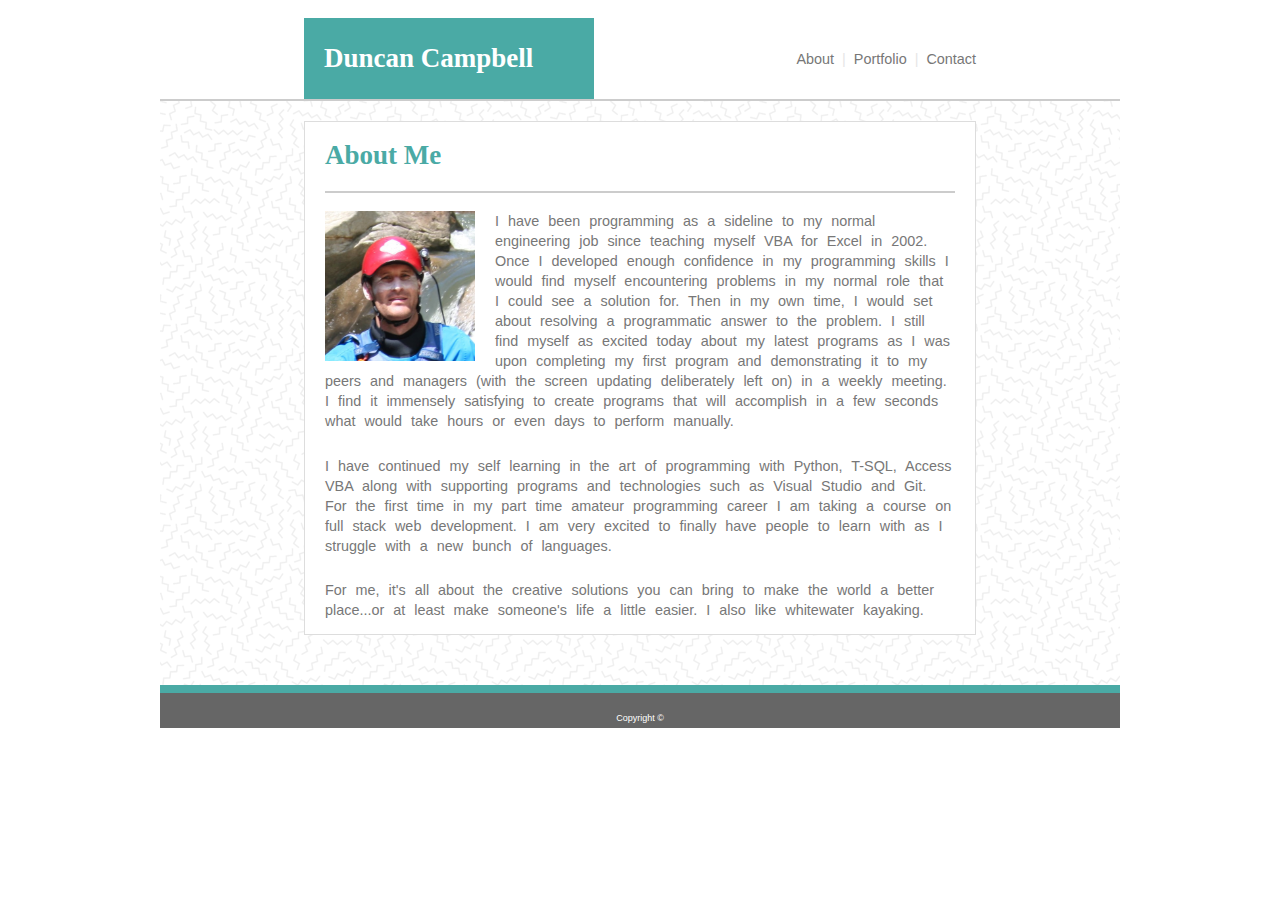
<file: index.html>
<!DOCTYPE html>
<!--This page contains a short profile and picture along with a navigation bar to other pages on the site-->
<html lang="en">

<head>
	<meta charset="UTF-8" />
	<title>Portfolio</title>
	<link rel="stylesheet" type="text/css" href="assets/css/style.css">
</head>

<body>
	<div class="body-cont">
		<nav>
			<div class="flex-container1">
				<h1 class="yourname">Duncan Campbell</h1>
				<div class="flex-container2">
					<a href="index.html" style="text-decoration: none; color: inherit;">About&nbsp<span>|</span>&nbsp</a>
					<a href="portfolio.html" style="text-decoration: none; color:inherit;">Portfolio&nbsp<span>|</span>&nbsp</a>
					<a href="contact.html" style="text-decoration: none; color: inherit;">Contact</a>
				</div>
			</div>
		</nav>
		<div class="page-bkgrd">
			<div class="page-content">
				<h1 class="CntntHdr">About Me</h1>
				<div class="">
					<img src="assets/images/Profile picture.jpg" ALIGN="left" alt="Duncan profile picture"
						style="width:150px;height:150px;padding-left:20px; padding-right:20px">
					<p class="npicfont">
						I have been programming as a sideline to my normal engineering job since teaching
						myself VBA for Excel in 2002. Once I developed enough confidence in my programming
						skills I would find myself encountering problems in my normal role that I could see
						a solution for. Then in my own time, I would set about resolving a programmatic answer
						to the problem. I still find myself as excited today about my latest programs as I was
						upon completing my first program and demonstrating it to my peers and managers (with
						the screen updating deliberately left on) in a weekly meeting. I find it immensely
						satisfying to create programs that will accomplish in a few seconds what would take
						hours or even days to perform manually.
					</p>
					<p class="nfont">
						I have continued my self learning in the art of programming with Python, T-SQL, Access
						VBA along with supporting programs and technologies such as Visual Studio and Git. For
						the first time in my part time amateur programming career I am taking a course on full
						stack web development. I am very excited to finally have people to learn with as I
						struggle with a new bunch of languages.
					</p>
					<p class="nfont">
						For me, it's all about the creative solutions you can bring to make the world a better
						place...or at least make someone's life a little easier. I also like whitewater kayaking.
					</p>
				</div>
			</div>
		</div>
	<!-- <div>
				<p>

				</p>

			</div> -->
	<footer>Copyright &copy;</footer>
	</div>
</body>

</html>
</file>
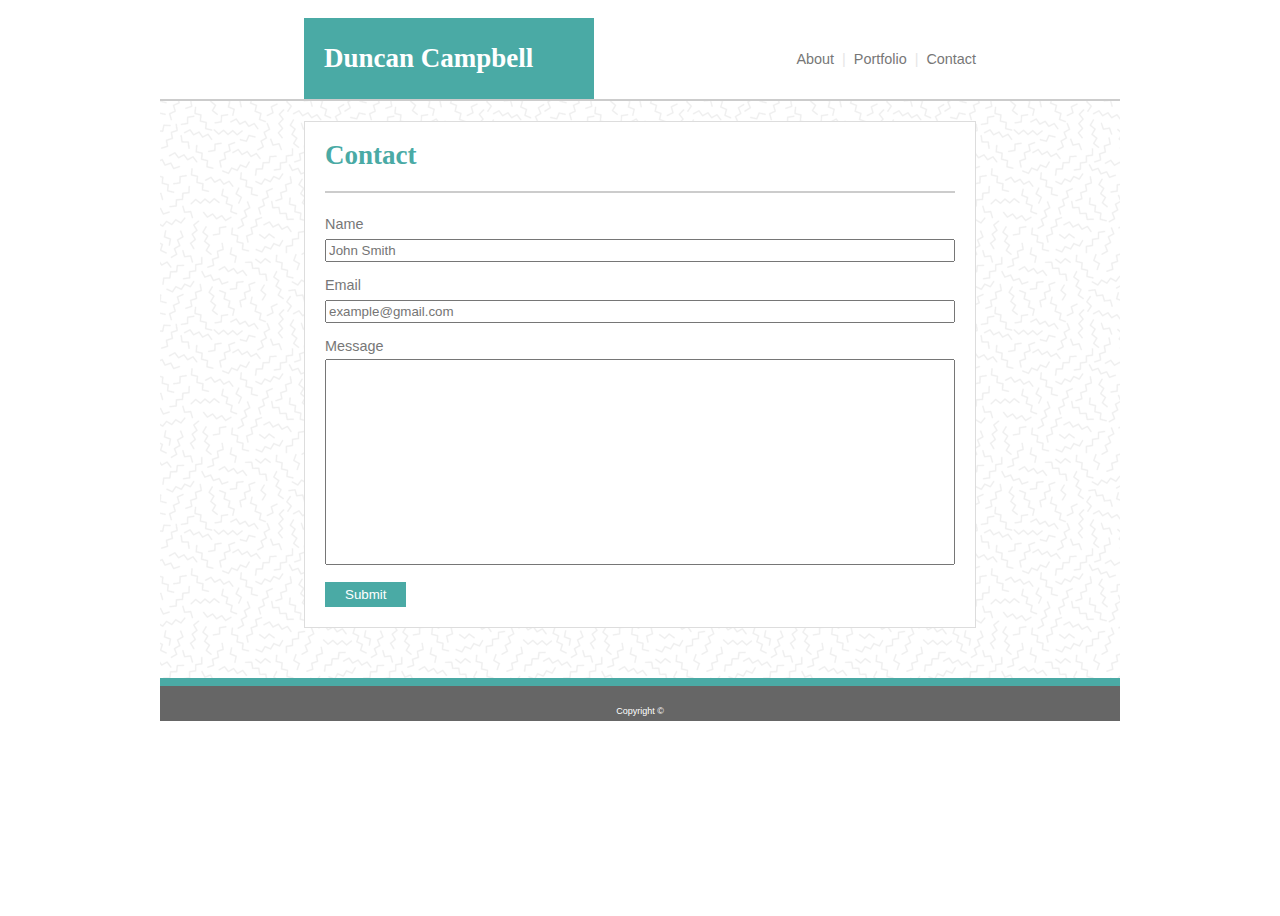
<file: contact.html>
<!DOCTYPE html>
<!--This page requests Name, email address and a messge from visitors to the portfolio page along 
	a navigation bar to other pages on the site-->
<html lang="en">

<head>
	<meta charset="UTF-8" />
	<title>Portfolio</title>
	<link rel="stylesheet" type="text/css" href="assets/css/style.css">
</head>

<body>
	<div class="body-cont">
		<nav>
			<div class="flex-container1">
				<h1 class="yourname">Duncan Campbell</h1>
				<div class="flex-container2">
					<a href="index.html" style="text-decoration: none; color: inherit;">About&nbsp<span>|</span>&nbsp</a>
					<a href="portfolio.html" style="text-decoration: none; color:inherit;">Portfolio&nbsp<span>|</span>&nbsp</a>
					<a href="contact.html" style="text-decoration: none; color: inherit;">Contact</a>
				</div>
			</div>
		</nav>
		<div class="page-bkgrd">
			<div class="page-content">
				<h1 class="CntntHdr">Contact</h1>
				<div class="">
                    <form>
                        <label for="name">Name</label>
                        <br>
                        <input type="text" id="name" name="name" placeholder="John Smith">
                        <br>
                        <label for="email">Email</label>
                        <br>
                        <input type="text" id="email" name="email" placeholder="example@gmail.com">
                        <br>
                        <label for="message">Message</label>
                        <br>
                        <textarea></textarea>
                    </form>
                    <button type="button">Submit</button>
				</div>
			</div>
		</div>
	<footer>Copyright &copy;</footer>
	</div>
</body>

</html>
</file>
<file: assets/css/style.css>
body {
    font-family: Arial, Helvetica, sans-serif;
    color: #777;
    background: #ffffff;
    min-height: 100vh;
    font-size: 18px;
    /* text-align: center; */
}

.body-cont {
    width: 960px;
    /* height: 100%; */
    /* background: #777; */
    border: 2px;
    border-color: #cccccc;
    padding-top: 10px;
    padding-bottom: 10px;
    margin: auto;
}

nav {
    width: 70%;
    padding: 0px 144px;
    margin-bottom: 0px;
    border-style: solid;
    border-color: #cccccc;
    border-width: 0px 0px 2px 0px;
}

.flex-container1 {
    display: flex;
    flex-direction: row;
    justify-content: space-between;
    background: #ffffff;
    border-color: #cccccc;
}

h1 {
    font-family: Georgia, 'Times New Roman', Times, serif;
    /* width: 100%; */
    color: #4aaaa5;
    font-size:1.5em;
    margin: 0;
    /* padding-left: 20px; */
}

.yourname {
    background: #4aaaa5;
    color: #ffffff;
    width: 250px;
    padding: 25px 20px;
}

.flex-container2 {
    /* width: 300px; */
    word-spacing: 4px;
    /* text-decoration: none; this doesn't work for some bizarre reason*/
    display: flex;
    flex-direction: row;
    margin: auto 0;
    font-size: 0.8em;
    text-align: right;
}

span {
    color: #e6e6e6;
}

.page-bkgrd{
    background-image: url("memphis-mini.png");
    padding-top: 20px;
    width: 70%;
    padding: 20px 144px 50px 144px;
}

.page-content{
    background: #ffffff;
    border-style: solid;
    border-color: #dddddd;
    border-width: 1px 1px 1px 1px;
}

.CntntHdr {
    margin: 18.09px 20px;
    padding-bottom: 20px;
    border-style: solid;
    border-color: #cccccc;
    border-width: 0px 0px 2px 0px;
}

.npicfont {
    word-spacing: 5px;
    line-height: 20px;
    font-family: Arial, Helvetica, sans-serif;
    font-size: 0.8em;
    padding-right: 20px;
    padding-left: 20px;
    padding-right: 20px;  
}

.nfont {
    word-spacing: 5px;
    line-height: 20px;
    font-family: Arial, Helvetica, sans-serif;
    font-size: 0.8em;
    padding-top: 10px;
    padding-right: 20px;
    padding-left: 20px;  
}

form {
    line-height: 25px;
    margin-left: 20px;
    margin-right: 20px;
}

label {
    font-size: 0.8em;
    font-family: Arial, Helvetica, sans-serif;
}

input[type=text] {
    width: 98.8%;
    padding: 2px;
    /* border-style: solid;
    border: 2px;
    border-color: #a9a9a9; */
    margin-bottom: 10px;
}

textarea {
    width: 99.1%;
    height: 200px;
    font-size: 0.8em;
    font-family: Arial, Helvetica, sans-serif;
    margin-bottom: 10px;
    resize: none;
}

button {
    color: #ffffff;
    background: #4aaaa5;
    padding: 5px 20px;
    margin-left: 20px;
    margin-bottom: 20px;
    border: none;
    cursor: pointer;
}

.flex-container3 {
    word-spacing: 4px;
    display: flex;
    flex-direction: row;
    flex-wrap: wrap;
    margin-left: 20px;
    margin-bottom: 20px;
    font-size: 0.8em;
    text-align: center;
    color: #ffffff;
}

#Yewby {
    width: 253.3px;
    height: 190px;
    margin-right: 20px;
    margin-bottom:20px;
    position: relative;
}

#Great-Falls {
    width: 337.2px;
    height: 190px;
    padding-right: 20px;
}

#Tomkos { 
    width: 337.2px;
    height: 190px;
    padding-right: 20px;
}

#Play-park {
    width: 253.3px;
    height: 190px;
    padding-right: 20px;
    padding-bottom: 20px;
}

#Child-play {
    width: 253.3px;
    height: 190px;
    padding-right: 20px;
}

#The-Green {
    width: 285.2px;
    height: 190px;
    padding-right: 20px;
}

#overlay-text1 {
    position: absolute;
    top: 356.5px;
    width: auto;
    padding: 10px 0px;
    background: #4aaaa5;
    font-family: 'Times New Roman', Times, serif;
    text-align: center;

    /* padding-bottom: 10px; */
} 

#overlay-text2 {
    position: absolute;
    top: 570.5px;
    width: auto;
    padding: 10px 0px;
    background: #4aaaa5;
    font-family: 'Times New Roman', Times, serif;
    text-align: center;

    /* padding-bottom: 10px; */
} 

#overlay-text3 {
    position: absolute;
    top: 782.5px;
    width: auto;
    padding: 10px 0px;
    background: #4aaaa5;
    font-family: 'Times New Roman', Times, serif;
    text-align: center;

    /* padding-bottom: 10px; */
} 


footer {
    /*position: fixed for a sticky footer*/
    text-align: center;
    font-size: 0.5em;
    color: #ffffff;
    background: #666666;
    padding-top: 20px;
    padding-bottom: 5px;
    border-style: solid;
    border-width: 8px 0px 0px 0px;
    border-color: #4aaaa5;
    width: 960px;
    height: 10px;
    position: absolute;
}

@media only screen and (max-width: 640px) {
    nav {
        width: 40%;
        padding: 0px;
    }
    .page-bkgrd{
        width: 40%;
        padding: 20px 0px 50px 0px;
    }
}

@media only screen and (max-width: 768px) {
    nav {
        padding: 0px;
    }
    .page-bkgrd{
        padding: 20px 0px 50px 0px;
    }
}

@media only screen and (max-width: 980px) {
    nav {
        padding: 0px 144px 0px 0px;
    }
    .page-bkgrd{
        padding: 20px 144px 50px 0px;
    }
}
</file>
